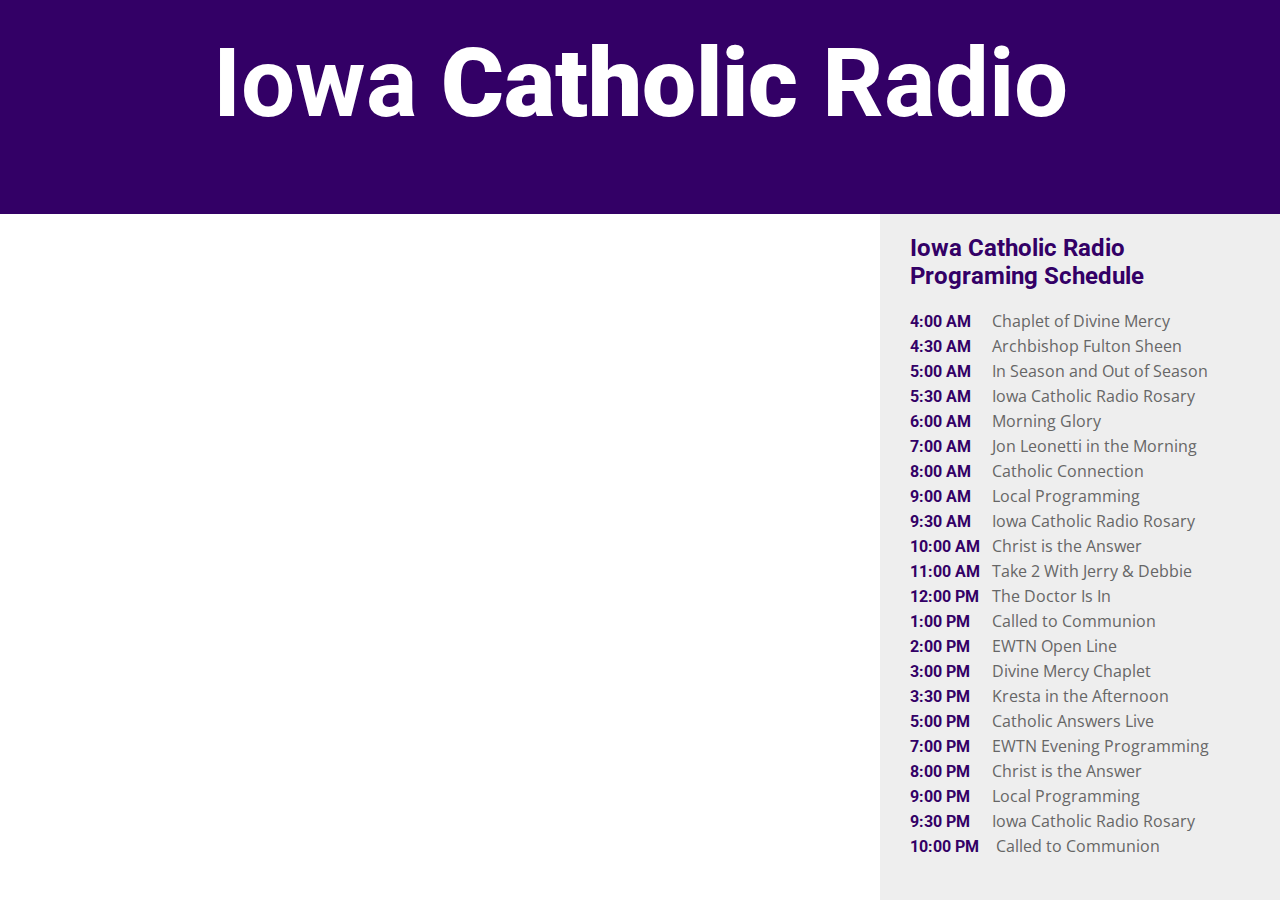
<file: index.html>
<html>
  <head>
    <title>Iowa Catholic Radio</title>
    <link REL=StyleSheet HREF="theme.css" TYPE="text/css">
    <meta http-equiv="refresh" content="300">
  </head>
  <body>
    <div id="page">
    <div class="vcontainer">
    <div id="header">
      <h1>Iowa <b>Catholic</b> Radio</h1>
      <iframe src="http://free.timeanddate.com/clock/i5dirbfv/n76/fn17/fs26/fcfff/tct/pct/ftb/tt0" frameborder="0" width="719" height="33" allowTransparency="true"></iframe>
    </div>
    <div class="hcontainer">
      <div id="content-box">
        <iframe id="slideshow" src="https://docs.google.com/presentation/d/1k8xnqiyUi938BYr--N_5A314fCqdK3ZDhqS69eXITw0/embed?start=true&loop=true&delayms=15000" frameborder="0" width="1440" height="839" allowfullscreen="true" mozallowfullscreen="true" webkitallowfullscreen="true"></iframe>
      </div>
      <div id="sidebar">
        <h2>Iowa Catholic Radio<br>Programing Schedule</h2>
        <div class="program-item"><span class="showtime">4:00 AM</span>Chaplet of Divine Mercy</div>
        <div class="program-item"><span class="showtime">4:30 AM</span>Archbishop Fulton Sheen</div>
        <div class="program-item"><span class="showtime">5:00 AM</span>In Season and Out of Season</div>
        <div class="program-item"><span class="showtime">5:30 AM</span>Iowa Catholic Radio Rosary</div>
        <div class="program-item"><span class="showtime">6:00 AM</span>Morning Glory</div>
        <div class="program-item"><span class="showtime">7:00 AM</span>Jon Leonetti in the Morning</div>
        <div class="program-item"><span class="showtime">8:00 AM</span>Catholic Connection</div>
        <div class="program-item"><span class="showtime">9:00 AM</span>Local Programming</div>
        <div class="program-item"><span class="showtime">9:30 AM</span>Iowa Catholic Radio Rosary</div>
        <div class="program-item"><span class="showtime">10:00 AM</span>Christ is the Answer</div>
        <div class="program-item"><span class="showtime">11:00 AM</span>Take 2 With Jerry & Debbie</div>
        <div class="program-item"><span class="showtime">12:00 PM</span>The Doctor Is In</div>
        <div class="program-item"><span class="showtime">1:00 PM</span>Called to Communion</div>
        <div class="program-item"><span class="showtime">2:00 PM</span>EWTN Open Line</div>
        <div class="program-item"><span class="showtime">3:00 PM</span>Divine Mercy Chaplet</div>
        <div class="program-item"><span class="showtime">3:30 PM</span>Kresta in the Afternoon</div>
        <div class="program-item"><span class="showtime">5:00 PM</span>Catholic Answers Live</div>
        <div class="program-item"><span class="showtime">7:00 PM</span>EWTN Evening Programming</div>
        <div class="program-item"><span class="showtime">8:00 PM</span>Christ is the Answer</div>
        <div class="program-item"><span class="showtime">9:00 PM</span>Local Programming</div>
        <div class="program-item"><span class="showtime">9:30 PM</span>Iowa Catholic Radio Rosary</div>
        <div class="program-item"><span class="showtime">10:00 PM</span> Called to Communion</div>
      </div>
    </div>
    </div>
    </div>
  </body>
</html>
</file>
<file: theme.css>
@import 'https://fonts.googleapis.com/css?family=Open+Sans|Roboto';

body {
  padding:  0;
  margin: 0;
}
#page {
  position: absolute;
  top: 0;
  left: 0;
  bottom: 0;
  right: 0;
  overflow: hidden;
}
.vcontainer {
  display: flex;
  flex-flow: column;
  position: relative;
  height: 100%;
}
.hcontainer {
  display: flex;
  flex-flow: row;
  position: relative;
  height: 100%;
}
#header {
  background:  #330066;
  max-height: 300px;
  width: 100%;
  padding: 27px 0 42px 0;
  text-align: center;
  z-index: 4;
}
#header h1 {
  font-size: 72pt;
  color:  #fff;
  font-family: 'Roboto', sans-serif;
  margin: 0;
  padding: 0;
}
#content-box {
  position: absolute;
  left: -1px;
  top: -1px;
  bottom: -30px;
  right: 390px;
  z-index: 2;
}
.table {
  display: table;
  height: 100%;
}
.table-center {
  display: table-cell;
  vertical-align: middle;
}
#content-box img {
  max-width: 100%;
  max-height: 100%;
  margin: auto;
}
#slideshow {
  height: 100%;
  width: 100%;
}

#sidebar {
  background: #eee;
  padding: 20px 30px;
  position: absolute;
  top: 0px;
  bottom: 0px;
  right: 0px;
  width: 400px;
  box-sizing: border-box;
  z-index: 3;
}

#sidebar h2 {
  margin: 0px 0px 20px 0px;
  color: #330066;
  font-family: 'Roboto', sans-serif;
  font-size: 18pt;
}

.program-item {
  color: #666;
  font-family: 'Open Sans', sans-serif;
  font-size: 12pt;
  margin: 3px 0;
}

span.showtime {
  display: inline-block;
  min-width: 82px;
  color: #330066;
  font-family: 'Roboto', sans-serif;
  font-weight: bold;
}
</file>
